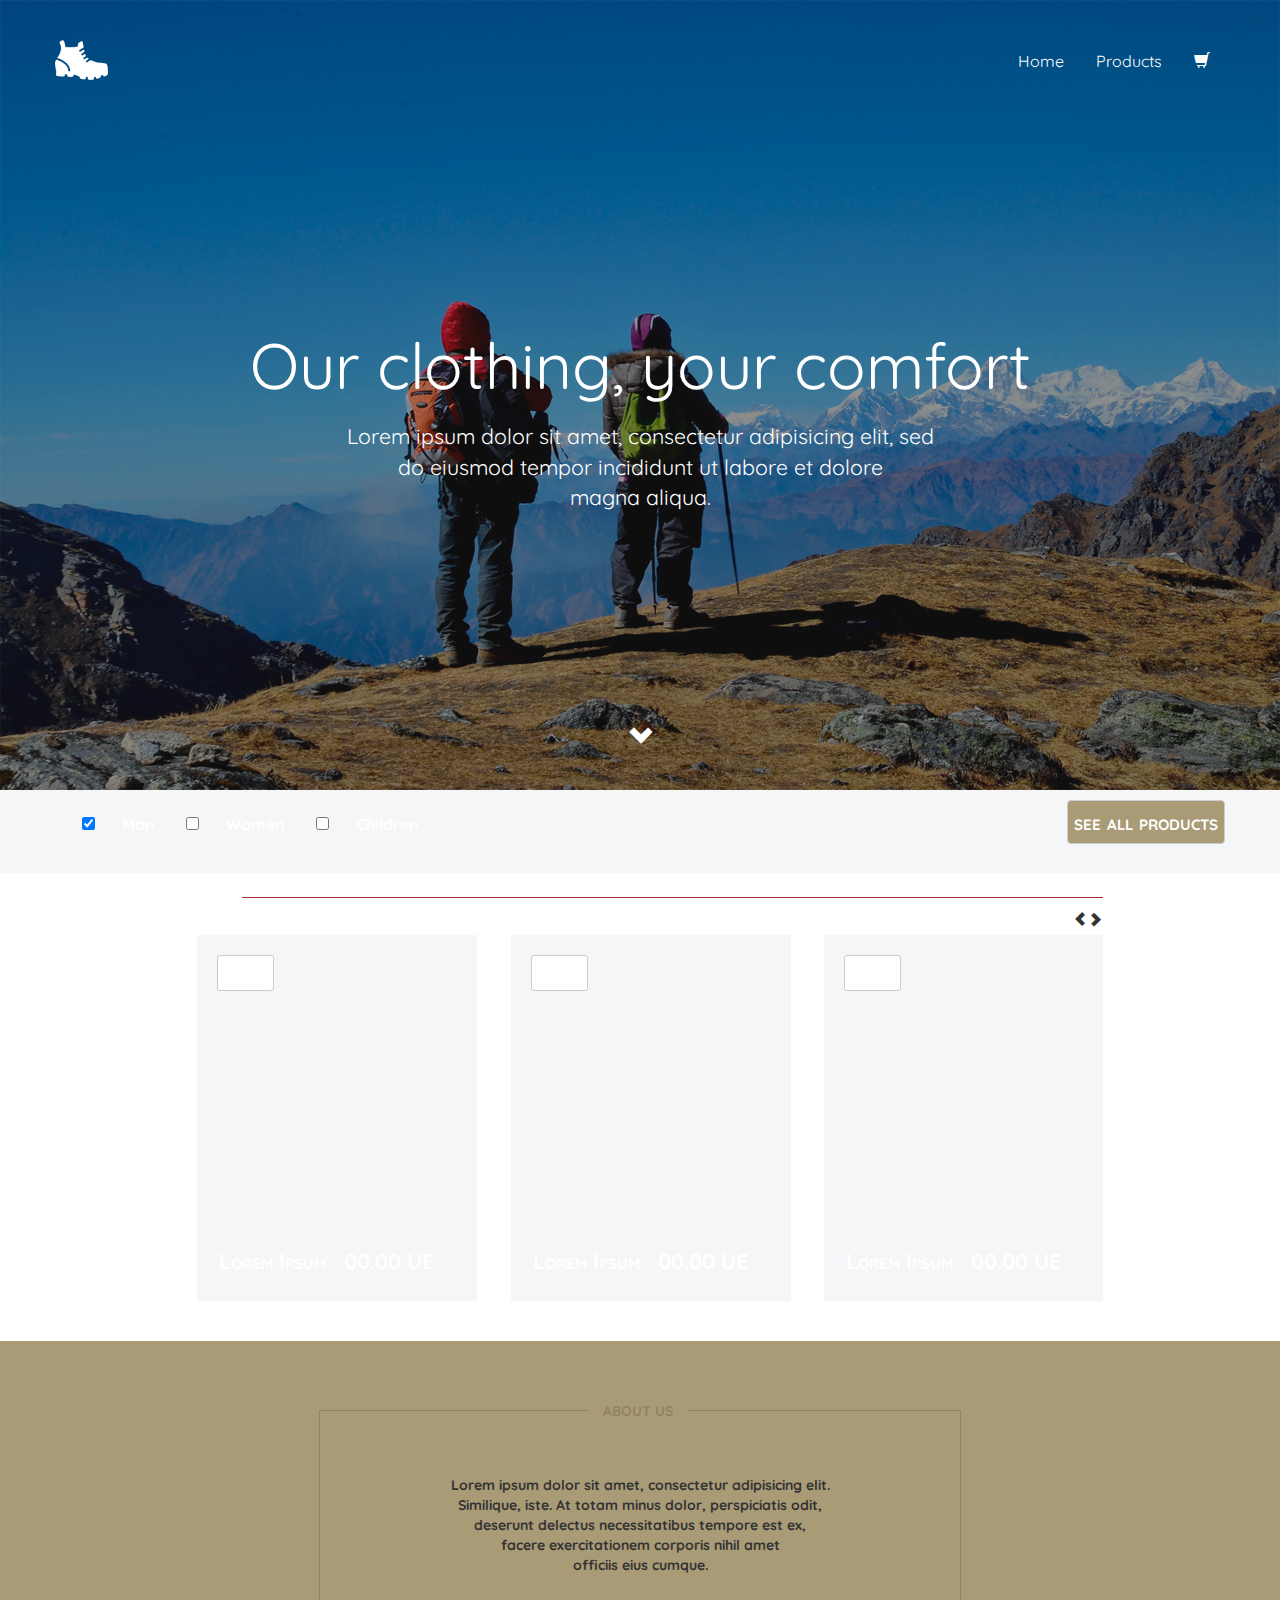
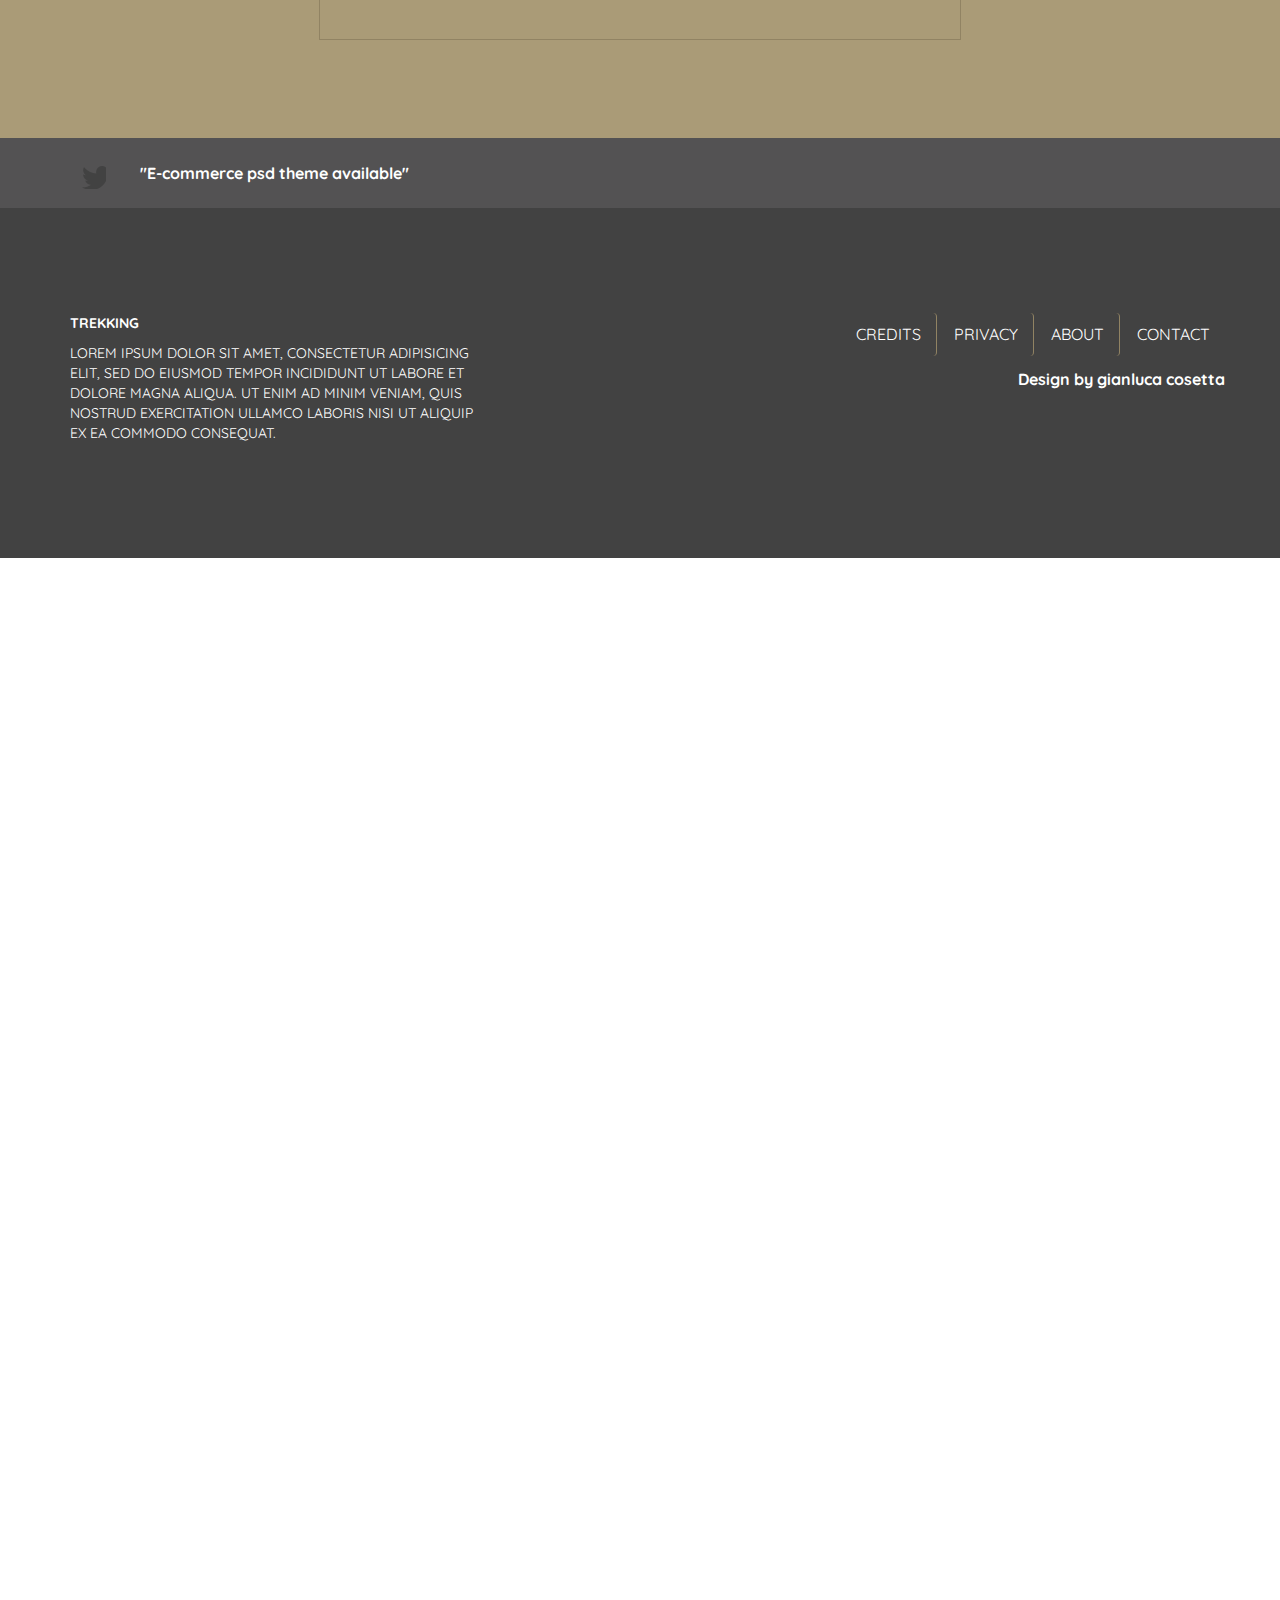
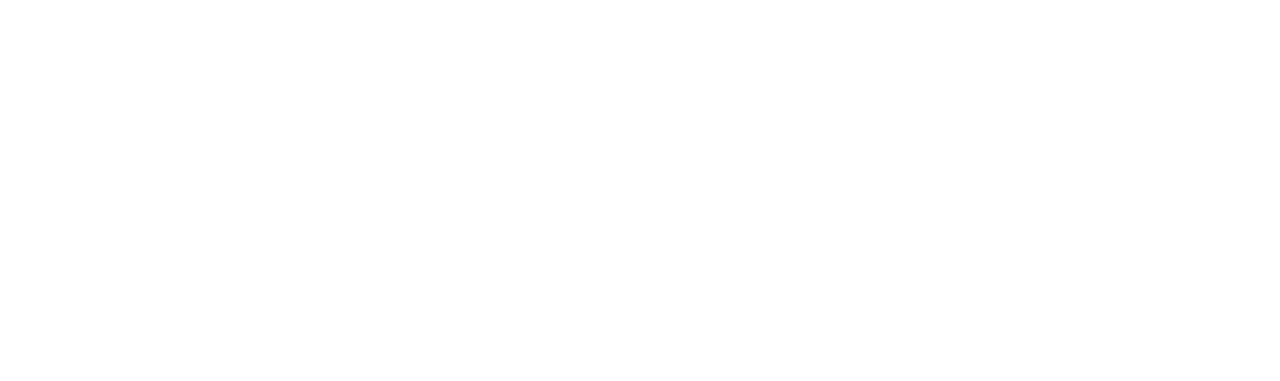
<file: maket/index.html>
<!DOCTYPE html>
<html lang="en">
<head>
	<meta charset="UTF-8">
	<title>Document</title>
	
	<meta http-equiv="X-UA-Compatible" content="IE=edge">
    <meta name="viewport" content="width=device-width, initial-scale=1">
    <title>Template</title>

    <!-- Bootstrap -->
    <link href="css/bootstrap.min.css" rel="stylesheet">
    <link rel="stylesheet" type="text/css" href="css/style.css">
    <SCRIPT type="text/javascript" src="https://ajax.googleapis.com/ajax/libs/jquery/2.1.4/jquery.min.js"></SCRIPT>
</head>
<body>
    <header class="navBarMain">
      <div  class="container">
        <div class="row navBarStyle">
            <ul class="nav nav-pills pull-right" >
              <li><a class="fontStyle fontSize12" href="#yak2">Home</a></li>
              <li><a class="fontStyle fontSize12" href="#yak1">Products</a></li>
              <li><a class ="fontStyle fontSize12" href="#"><span class="glyphicon glyphicon-shopping-cart"></span></a></li>
            </ul>
            <img src="img/logo.png" class="img-responsive "  alt="Responsive image">
        </div> 
        <div class="row">
          <div class="col-md-12">
            <div class="jumbotStyle">
            <p class="text-center fontStyle fontSize48"> Our clothing, your comfort </p>
            <p class="text-center fontStyle fontSize16">Lorem ipsum dolor sit amet, consectetur adipisicing elit, sed <br> do eiusmod tempor incididunt ut labore et dolore <br> magna aliqua. 
            </p>
          </div>  
         </div>
        </div> 
          <div class="row">
            <div class="col-md-12">
              <div class="text-center ankorStyle" > 
                  <a href="#yak1">
                     <h3 class="ankH3Style"><span class="glyphicon glyphicon-chevron-down ankorFontColor"></span>
                     </h3>
                  </a>
              </div>
          </div>
          </div>
      </div>
    </header>

	<main id="yak1" class="mainSect1Style">  
      <div class="container">
      	<div class="row">
     

            <input type="checkbox" checked="checked"  name="checkDo" id="chekDo1"/><label class=" fontStyle fontSize12" for="chekDo">Man</label>

			<input type="checkbox" name="checkDo" id="chekDo2"/><label class=" fontStyle fontSize12" for="chekDo">Women</label>

			<input type="checkbox"  name="checkDo" id="chekDo3"/><label class=" fontStyle fontSize12" for="chekDo">Children</label>

			<button type="button" name="buttomCheckAll"  class="btn btn-default buttonStyle fontStyleBTN fontSize16 pull-right">see all products
			</button>

	<div class="manBlock" name="Man">
    	<div class="slider" name="slider">
       		

			<div class="row">
			   	<div class="col-md-1 fontStyle fontSize12 lineStyle">Men</div>
			   	<div class="col-md-11 line"></div>
			</div>
            
            <div class="row">
			   	<div class="col-md-12">
            
    	<div class="pull-right next"><span class="glyphicon glyphicon-chevron-right"></span></div>
    	<div class="pull-right prev"><span class="glyphicon glyphicon-chevron-left"></span></div>
    	
			     </div>
		   </div> <!-- end of slider button -->

		<div class="row">
    		<div class="col-md-12">

	   <div class="slides">
        <div class="slide">
         <div class="boxIn">
          
				<div class="seven">
		         <div class="btn-group ">
		            <button type="button" class="btn btn-default btn-sm dropdown-toggle fontStyle fontStyleBold fontSize12" data-toggle="dropdown">
		              size <span class="caret"></span>
		            </button>
		            <ul class="dropdown-menu" role="menu">
		              <li><a href="#">Action</a></li>
		              <li><a href="#">Another action</a></li>
		              <li><a href="#">Something else here</a></li>
		              <li class="divider"></li>
		              <li><a href="#">Separated link</a></li>
		            </ul>
		          </div>
				</div>

		 
			   <div class="eight">
			     <div class="blue"></div>
			     <div class="yellow"></div>
			     <div class="black"></div>
			   </div>
	 
			   <div class="three">
			      <p class="five fontStyle fontStyleBold fontSize16">Lorem Ipsum</p>
			      <p class="six fontStyle fontStyleBold fontSize16">00.00 UE</p>
			   </div>
       
        	</div>

        </div>
        <div class="slide">
         <div class="boxIn">
          
				<div class="seven">
		         <div class="btn-group ">
		            <button type="button" class="btn btn-default btn-sm dropdown-toggle fontStyle fontStyleBold fontSize12" data-toggle="dropdown">
		              size <span class="caret"></span>
		            </button>
		            <ul class="dropdown-menu" role="menu">
		              <li><a href="#">Action</a></li>
		              <li><a href="#">Another action</a></li>
		              <li><a href="#">Something else here</a></li>
		              <li class="divider"></li>
		              <li><a href="#">Separated link</a></li>
		            </ul>
		          </div>
				</div>

		 
			   <div class="eight">
			     <div class="blue"></div>
			     <div class="yellow"></div>
			     <div class="black"></div>
			   </div>
	 
			   <div class="three">
			      <p class="five fontStyle fontStyleBold fontSize16">Lorem Ipsum</p>
			      <p class="six fontStyle fontStyleBold fontSize16">00.00 UE</p>
			   </div>
       
        	</div>

        </div>
        <div class="slide">
          <div class="boxIn">
          
				<div class="seven">
		         <div class="btn-group ">
		            <button type="button" class="btn btn-default btn-sm dropdown-toggle fontStyle fontStyleBold fontSize12" data-toggle="dropdown">
		              size <span class="caret"></span>
		            </button>
		            <ul class="dropdown-menu" role="menu">
		              <li><a href="#">Action</a></li>
		              <li><a href="#">Another action</a></li>
		              <li><a href="#">Something else here</a></li>
		              <li class="divider"></li>
		              <li><a href="#">Separated link</a></li>
		            </ul>
		          </div>
				</div>

		 
			   <div class="eight">
			     <div class="blue"></div>
			     <div class="yellow"></div>
			     <div class="black"></div>
			   </div>
	 
			   <div class="three">
			      <p class="five fontStyle fontStyleBold fontSize16">Lorem Ipsum</p>
			      <p class="six fontStyle fontStyleBold fontSize16">00.00 UE</p>
			   </div>
       
        	</div>

        </div>
        <div class="slide">
          <div class="boxIn">
          
				<div class="seven">
		         <div class="btn-group ">
		            <button type="button" class="btn btn-default btn-sm dropdown-toggle fontStyle fontStyleBold fontSize12" data-toggle="dropdown">
		              size <span class="caret"></span>
		            </button>
		            <ul class="dropdown-menu" role="menu">
		              <li><a href="#">Action</a></li>
		              <li><a href="#">Another action</a></li>
		              <li><a href="#">Something else here</a></li>
		              <li class="divider"></li>
		              <li><a href="#">Separated link</a></li>
		            </ul>
		          </div>
				</div>

		 
			   <div class="eight">
			     <div class="blue"></div>
			     <div class="yellow"></div>
			     <div class="black"></div>
			   </div>
	 
			   <div class="three">
			      <p class="five fontStyle fontStyleBold fontSize16">Lorem Ipsum</p>
			      <p class="six fontStyle fontStyleBold fontSize16">00.00 UE</p>
			   </div>
       
        	</div>

        </div>
        <div class="slide">
          
            <div class="boxIn">
          
				<div class="seven">
		         <div class="btn-group ">
		            <button type="button" class="btn btn-default btn-sm dropdown-toggle fontStyle fontStyleBold fontSize12" data-toggle="dropdown">
		              size <span class="caret"></span>
		            </button>
		            <ul class="dropdown-menu" role="menu">
		              <li><a href="#">Action</a></li>
		              <li><a href="#">Another action</a></li>
		              <li><a href="#">Something else here</a></li>
		              <li class="divider"></li>
		              <li><a href="#">Separated link</a></li>
		            </ul>
		          </div>
				</div>

		 
			   <div class="eight">
			     <div class="blue"></div>
			     <div class="yellow"></div>
			     <div class="black"></div>
			   </div>
	 
			   <div class="three">
			      <p class="five fontStyle fontStyleBold fontSize16">Lorem Ipsum</p>
			      <p class="six fontStyle fontStyleBold fontSize16">00.00 UE</p>
			   </div>
       
        	</div>

       </div> <!-- Slide-->
      </div> <!-- Slides -->

     </div> <!-- Col-md-12 -->
    </div> <!--Row Slider -->
        </div> <!-- slider -->
            </div> <!-- manBlock end -->

    <div class="womenBlock" name="Women">
        <div class="slider" name="slider">

		<div class="row">
			<div class="col-md-10 line"></div>
			<div class="col-md-2 fontStyle fontSize12 lineStyle">Weman</div>
		</div>	
		<div class="row">
            <div class="col-md-12">
                <div class="prev"><span class="glyphicon glyphicon-chevron-left"></span></div>
                <div class="next"><span class="glyphicon glyphicon-chevron-right"></span></div>
            </div>
		</div>

	   <div class="slides">
	        <div class="slide">
	         <div class="boxIn">
	          
					<div class="seven">
			         <div class="btn-group ">
			            <button type="button" class="btn btn-default btn-sm dropdown-toggle fontStyle fontStyleBold fontSize12" data-toggle="dropdown">
			              size <span class="caret"></span>
			            </button>
			            <ul class="dropdown-menu" role="menu">
			              <li><a href="#">Action</a></li>
			              <li><a href="#">Another action</a></li>
			              <li><a href="#">Something else here</a></li>
			              <li class="divider"></li>
			              <li><a href="#">Separated link</a></li>
			            </ul>
			          </div>
					</div>

			 
				   <div class="eight">
				     <div class="blue"></div>
				     <div class="yellow"></div>
				     <div class="black"></div>
				   </div>
		 
				   <div class="three">
				      <p class="five fontStyle fontStyleBold fontSize16">Lorem Ipsum</p>
				      <p class="six fontStyle fontStyleBold fontSize16">00.00 UE</p>
				   </div>
	       
	        	</div>

	        </div>
	        <div class="slide">
	         <div class="boxIn">
	          
					<div class="seven">
			         <div class="btn-group ">
			            <button type="button" class="btn btn-default btn-sm dropdown-toggle fontStyle fontStyleBold fontSize12" data-toggle="dropdown">
			              size <span class="caret"></span>
			            </button>
			            <ul class="dropdown-menu" role="menu">
			              <li><a href="#">Action</a></li>
			              <li><a href="#">Another action</a></li>
			              <li><a href="#">Something else here</a></li>
			              <li class="divider"></li>
			              <li><a href="#">Separated link</a></li>
			            </ul>
			          </div>
					</div>

			 
				   <div class="eight">
				     <div class="blue"></div>
				     <div class="yellow"></div>
				     <div class="black"></div>
				   </div>
		 
				   <div class="three">
				      <p class="five fontStyle fontStyleBold fontSize16">Lorem Ipsum</p>
				      <p class="six fontStyle fontStyleBold fontSize16">00.00 UE</p>
				   </div>
	       
	        	</div>

	        </div>
	        <div class="slide">
	          <div class="boxIn">
	          
					<div class="seven">
			         <div class="btn-group ">
			            <button type="button" class="btn btn-default btn-sm dropdown-toggle fontStyle fontStyleBold fontSize12" data-toggle="dropdown">
			              size <span class="caret"></span>
			            </button>
			            <ul class="dropdown-menu" role="menu">
			              <li><a href="#">Action</a></li>
			              <li><a href="#">Another action</a></li>
			              <li><a href="#">Something else here</a></li>
			              <li class="divider"></li>
			              <li><a href="#">Separated link</a></li>
			            </ul>
			          </div>
					</div>

			 
				   <div class="eight">
				     <div class="blue"></div>
				     <div class="yellow"></div>
				     <div class="black"></div>
				   </div>
		 
				   <div class="three">
				      <p class="five fontStyle fontStyleBold fontSize16">Lorem Ipsum</p>
				      <p class="six fontStyle fontStyleBold fontSize16">00.00 UE</p>
				   </div>
	       
	        	</div>

	        </div>
	        <div class="slide">
	          <div class="boxIn">
	          
					<div class="seven">
			         <div class="btn-group ">
			            <button type="button" class="btn btn-default btn-sm dropdown-toggle fontStyle fontStyleBold fontSize12" data-toggle="dropdown">
			              size <span class="caret"></span>
			            </button>
			            <ul class="dropdown-menu" role="menu">
			              <li><a href="#">Action</a></li>
			              <li><a href="#">Another action</a></li>
			              <li><a href="#">Something else here</a></li>
			              <li class="divider"></li>
			              <li><a href="#">Separated link</a></li>
			            </ul>
			          </div>
					</div>

			 
				   <div class="eight">
				     <div class="blue"></div>
				     <div class="yellow"></div>
				     <div class="black"></div>
				   </div>
		 
				   <div class="three">
				      <p class="five fontStyle fontStyleBold fontSize16">Lorem Ipsum</p>
				      <p class="six fontStyle fontStyleBold fontSize16">00.00 UE</p>
				   </div>
	       
	        	</div>

	        </div>
	        <div class="slide">
	          
	            <div class="boxIn">
	          
					<div class="seven">
			         <div class="btn-group ">
			            <button type="button" class="btn btn-default btn-sm dropdown-toggle fontStyle fontStyleBold fontSize12" data-toggle="dropdown">
			              size <span class="caret"></span>
			            </button>
			            <ul class="dropdown-menu" role="menu">
			              <li><a href="#">Action</a></li>
			              <li><a href="#">Another action</a></li>
			              <li><a href="#">Something else here</a></li>
			              <li class="divider"></li>
			              <li><a href="#">Separated link</a></li>
			            </ul>
			          </div>
					</div>

			 
				   <div class="eight">
				     <div class="blue"></div>
				     <div class="yellow"></div>
				     <div class="black"></div>
				   </div>
		 
				   <div class="three">
				      <p class="five fontStyle fontStyleBold fontSize16">Lorem Ipsum</p>
				      <p class="six fontStyle fontStyleBold fontSize16">00.00 UE</p>
				   </div>
	       
	        	</div>
	       	</div> <!-- Slide-->

      </div> <!-- Slides -->
     </div> <!-- Slider womblock -->
    </div> <!-- womenBlock end-->
   
	<div class="childrenBlock" name="Children">
        <div class="slider" name="slider">
        
        <div class="row">
			<div class="col-md-1 fontStyle fontSize12 lineStyle">Children</div>
			<div class="col-md-11 line"></div>
		</div>	

    	<div class="pull-right next"><span class="glyphicon glyphicon-chevron-right"></span></div>
    	<div class="pull-right prev"><span class="glyphicon glyphicon-chevron-left"></span></div>
    	
	   <div class="slides">
        <div class="slide">
         <div class="boxIn">
          
				<div class="seven">
		         <div class="btn-group ">
		            <button type="button" class="btn btn-default btn-sm dropdown-toggle fontStyle fontStyleBold fontSize12" data-toggle="dropdown">
		              size <span class="caret"></span>
		            </button>
		            <ul class="dropdown-menu" role="menu">
		              <li><a href="#">Action</a></li>
		              <li><a href="#">Another action</a></li>
		              <li><a href="#">Something else here</a></li>
		              <li class="divider"></li>
		              <li><a href="#">Separated link</a></li>
		            </ul>
		          </div>
				</div>

		 
			   <div class="eight">
			     <div class="blue"></div>
			     <div class="yellow"></div>
			     <div class="black"></div>
			   </div>
	 
			   <div class="three">
			      <p class="five fontStyle fontStyleBold fontSize16">Lorem Ipsum</p>
			      <p class="six fontStyle fontStyleBold fontSize16">00.00 UE</p>
			   </div>
       
        	</div>

        </div>
        <div class="slide">
         <div class="boxIn">
          
				<div class="seven">
		         <div class="btn-group ">
		            <button type="button" class="btn btn-default btn-sm dropdown-toggle fontStyle fontStyleBold fontSize12" data-toggle="dropdown">
		              size <span class="caret"></span>
		            </button>
		            <ul class="dropdown-menu" role="menu">
		              <li><a href="#">Action</a></li>
		              <li><a href="#">Another action</a></li>
		              <li><a href="#">Something else here</a></li>
		              <li class="divider"></li>
		              <li><a href="#">Separated link</a></li>
		            </ul>
		          </div>
				</div>

		 
			   <div class="eight">
			     <div class="blue"></div>
			     <div class="yellow"></div>
			     <div class="black"></div>
			   </div>
	 
			   <div class="three">
			      <p class="five fontStyle fontStyleBold fontSize16">Lorem Ipsum</p>
			      <p class="six fontStyle fontStyleBold fontSize16">00.00 UE</p>
			   </div>
       
        	</div>

        </div>
        <div class="slide">
          <div class="boxIn">
          
				<div class="seven">
		         <div class="btn-group ">
		            <button type="button" class="btn btn-default btn-sm dropdown-toggle fontStyle fontStyleBold fontSize12" data-toggle="dropdown">
		              size <span class="caret"></span>
		            </button>
		            <ul class="dropdown-menu" role="menu">
		              <li><a href="#">Action</a></li>
		              <li><a href="#">Another action</a></li>
		              <li><a href="#">Something else here</a></li>
		              <li class="divider"></li>
		              <li><a href="#">Separated link</a></li>
		            </ul>
		          </div>
				</div>

		 
			   <div class="eight">
			     <div class="blue"></div>
			     <div class="yellow"></div>
			     <div class="black"></div>
			   </div>
	 
			   <div class="three">
			      <p class="five fontStyle fontStyleBold fontSize16">Lorem Ipsum</p>
			      <p class="six fontStyle fontStyleBold fontSize16">00.00 UE</p>
			   </div>
       
        	</div>

        </div>
        <div class="slide">
          <div class="boxIn">
          
				<div class="seven">
		         <div class="btn-group ">
		            <button type="button" class="btn btn-default btn-sm dropdown-toggle fontStyle fontStyleBold fontSize12" data-toggle="dropdown">
		              size <span class="caret"></span>
		            </button>
		            <ul class="dropdown-menu" role="menu">
		              <li><a href="#">Action</a></li>
		              <li><a href="#">Another action</a></li>
		              <li><a href="#">Something else here</a></li>
		              <li class="divider"></li>
		              <li><a href="#">Separated link</a></li>
		            </ul>
		          </div>
				</div>

		 
			   <div class="eight">
			     <div class="blue"></div>
			     <div class="yellow"></div>
			     <div class="black"></div>
			   </div>
	 
			   <div class="three">
			      <p class="five fontStyle fontStyleBold fontSize16">Lorem Ipsum</p>
			      <p class="six fontStyle fontStyleBold fontSize16">00.00 UE</p>
			   </div>
       
        	</div>

        </div>
        <div class="slide">
          
            <div class="boxIn">
          
				<div class="seven">
		         <div class="btn-group ">
		            <button type="button" class="btn btn-default btn-sm dropdown-toggle fontStyle fontStyleBold fontSize12" data-toggle="dropdown">
		              size <span class="caret"></span>
		            </button>
		            <ul class="dropdown-menu" role="menu">
		              <li><a href="#">Action</a></li>
		              <li><a href="#">Another action</a></li>
		              <li><a href="#">Something else here</a></li>
		              <li class="divider"></li>
		              <li><a href="#">Separated link</a></li>
		            </ul>
		          </div>
				</div>

		 
			   <div class="eight">
			     <div class="blue"></div>
			     <div class="yellow"></div>
			     <div class="black"></div>
			   </div>
	 
			   <div class="three">
			      <p class="five fontStyle fontStyleBold fontSize16">Lorem Ipsum</p>
			      <p class="six fontStyle fontStyleBold fontSize16">00.00 UE</p>
			   </div>
       
        	</div>

       </div> <!-- Slide-->

      </div> <! -- slides end -->
       </div> <!-- slider childrenBlock end -->
    </div> <!-- chidrenBlock end -->
            
  </div> <!-- row global-->
 </div>  <!-- container global-->
</main> <!-- end shop block -->

<footer>
        <div class="foterMainStyle">
          <div class="firstElemFooterStyle">
            <div class="container ">
              <div class="row">
                <div class="col-md-12 col-xs-12 col-sm-6">              
                  <div class="oneElemStyle">  
                    <div class="caption text-center">
                      <strong id="yak2">
                        ABOUT US
                      </strong>
                    </div>
                     <p class="lorIps text-center">
                      Lorem ipsum dolor sit amet, consectetur adipisicing elit.</br> Similique, iste. At totam minus dolor, perspiciatis odit,</br> deserunt delectus necessitatibus tempore est ex,</br> facere exercitationem corporis nihil amet</br> officiis eius cumque.
                    </p>
                  </div>
                </div>
              </div>
            </div>
          </div>
            <div class="secondElemFooterStyle">
              <div class="container">
                <div class="row">  
                  <ul class="spryteStyle">
                    <li><a ></a>
                      <a href="#">
                      <div class="spryteTwittreImage"></div></a>
                    </li>
                    <li>
                      <a href="#" class="someFrazeSize ">
                          <strong class="fontStyle fontSize12">"E-commerce psd theme available"
                          </strong>
                      </a>
                    </li>
                  </ul>
                </div>   
              </div>
            </div>
             <div class="thirdElemFooterStyle">
               <div class="container">
                 <div class="row ">
                   <div class="col-md-6 .col-xs-12 .col-sm-6">
                     <strong class="text-uppercase fontStyle mainSectStyle strongFooterStyle">
                       trekking
                     </strong>
                     <p class="text-justify text-uppercase fontStyle">
                       Lorem ipsum dolor sit amet, consectetur adipisicing</br> elit, sed do eiusmod
                       tempor incididunt ut labore et</br> dolore magna aliqua. Ut enim ad minim veniam,
                       quis </br> nostrud exercitation ullamco laboris nisi ut aliquip </br>ex ea commodo
                       consequat. 
                     </p>
                   </div>
                   <div class="col-md-6 .col-xs-12 .col-sm-6">
                     <ul class="nav nav-pills side-right" >
                      <li><a class="text-uppercase fontStyle fontSize12 navPillStyle" href="#">credits</a></li>
                      <li><a class="text-uppercase fontStyle fontSize12 navPillStyle" href="#">privacy</a></li>
                      <li><a class ="text-uppercase fontStyle fontSize12 navPillStyle" href="#">about</a></li>
                      <li><a class="text-uppercase fontStyle fontSize12" href="#">contact</a></li>
                     </ul>
                     <p class="fontStyle fontSize12 side-right-p">
                       <strong>
                         Design by gianluca cosetta
                       </strong>
                     </p>
                   </div>
                 </div>
                </div>    
             </div>   
         </div>
       </footer>

<script src="https://ajax.googleapis.com/ajax/libs/jquery/1.11.1/jquery.min.js"></script>
    <!-- Include all compiled plugins (below), or include individual files as needed -->
    <script src="js/bootstrap.min.js"></script>
	<script src="js/main.js" type="text/javascript" charset="utf-8" async defer></script>  

</body>
</html>
</file>
<file: maket/css/style.css>
@import url(https://fonts.googleapis.com/css?family=Quicksand);

/* Main elements Style group */
  /* Header part Style */
.navBarMain {    
    margin-top: 40px; 
    width:auto;
    height: 790px;
    margin: auto;
    background-image: url(../img/body.png); 
    background-repeat: no-repeat;
    background-size: cover;
}

.navBarStyle {
    height: 120px;
    padding: 40px 0 40px 0;
}

.jumbotStyle{
    height: 559px;
    background: inherit;
    padding: 200px 0 200px 0;
}

.ankorStyle {
    height: 111px;
    padding:44px 0 44px 0;
}

.ankH3Style {
    margin: auto;
    padding: auto;
}
/* Main part style*/

.mainSect1Style {
    position: relative;
    background: linear-gradient( to top, white 85% , #f5f6f7 15% );
}



/* Checkbox&Button */

#chekDo1, #chekDo2, #chekDo3{
	position:relative;
	display:inline-block;
	margin:27px;
    }
    #chekDo1:checked~.manBlock{
    display:block;
    }
    #chekDo2:checked~.womenBlock{
    display:block;
    }
    #chekDo3:checked~.childrenBlock{
    display:block;
    }

 .buttonStyle{
    background-color: #aa9b77;
    margin: 10px auto;
    padding: 6px;
    vertical-align: middle;
}

/*Fount group header&main*/

.fontStyle {
    font-family: 'Quicksand', sans-serif;
    color:brown;
}

.fontStyleBTN {
	font-family: 'Quicksand', sans-serif;
    color:white;
    font-weight: bold;
    font-variant: small-caps;
}

.fontStyleBold {
	font-weight: bold;
    font-variant: small-caps;
}

.fontSize12{
    font-size: 12pt;
}

.fontSize16{
    font-size: 16pt;
    
}

.fontSize48{
    font-size: 48pt;
}

/*Fount group header&main*/

.fontStyle {
    font-family: 'Quicksand', sans-serif;
    color:brown;
}

.fontStyleBTN {
	font-family: 'Quicksand', sans-serif;
    color:white;
    font-weight: bold;
    font-variant: small-caps;
}

.fontStyleBold {
	font-weight: bold;
    font-variant: small-caps;
}

.fontSize12{
    font-size: 12pt;
}

.fontSize16{
    font-size: 16pt;
    
}

.fontSize48{
    font-size: 48pt;
}

/* Slider style block */

.manBlock, .womenBlock, .childrenBlock{
  position: relative;
  display:none;
  width:80%;
  height:30%;
  margin: auto;
  padding: 5px;
  
}

.line{
	border-bottom:1px solid brown;
	padding-top: 10px;
    }
    .lineStyle{
	   text-align: center;
        }

/* Slider Group */
.slider {
  overflow:hidden; /* Скрываем всё что за блоком слайдера */
  position:relative;
  width: 100%;
  height:35%; 
  margin: 25px auto;
  }
  
  .slider .slides {
  position:relative;
  transition:1s; /* Задаем время изменения блока, отвечает за плавную прокрутку */
  }
     .slider .slides .slide {
        float: left;
        display:block;
        }
       /*.slider .slides .slide img{
          
        } */
        
        .slider .next {
          position:relative;
          display:inline-block;
          float:none;
          height:15px;
          width:15px;
          z-index:1;
          cursor:pointer;
          }
          .slider .prev {
            position:relative;
            display:inline-block;
          	float:none;
            height:15px;
            width:15px;
            z-index:1;
            cursor:pointer;
            }
			.slide {
			  position: relative;
			  display: inline-block;
			  margin: 10px 20px;
			  padding: 0px auto ;
			  width:1.97%;
			  height:auto; 
			}
            .boxIn{
						position: relative;
						display: inline-block;
                        /*margin: 3px;*/
						padding: auto;
						width:280px;
						height:366px;
						background-color: #f5f6f7;
						background-image: url(http://lorempixel.com/200/250);
						background-repeat: no-repeat;
						background-position: 35px 55px;
						border: 5px solid transparent;
						}
						.boxIn:hover{
    					border-color:blue;
						}

						.boxIn:hover > .eight{
  						opacity: 1;
  						}


					
/* IMG good's block */

.three, .seven, .eight{
  position:relative;
  display: inline-block;
}

.seven{
  color:black;
  display:inline-block;
  margin: 15px;
  }
.three{
  display:inline-block;
  margin: 240px 10px 10px 10px;
  color:yellow;
 }


.five, .six{
  display: inline-block ;
  padding: 0px 7px;
}

.eight{
        display:inline-block;
        margin: 10px 10px 10px 110px;
        opacity: 0;
        /*left:280px;*/
       }

.blue{
		  position:relative;
		  display: inline-block;
		  width: 14px;
			height: 14px;
			background: blue;
			-moz-border-radius: 7px;
			-webkit-border-radius: 7px;
			border-radius: 7px;
		  }
		  .yellow{
		  position:relative;
		  display: inline-block;  
		  width: 14px;
			height: 14px;
			background: yellow;
			-moz-border-radius: 7px;
			-webkit-border-radius: 7px;
			border-radius: 7px;
		  }
		  .black{
		  position:relative;
		  display: inline-block;  
		  width: 14px;
			height: 14px;
			background: black;
			-moz-border-radius: 7px;
			-webkit-border-radius: 7px;
			border-radius: 7px;
		  }
      
/*Footer part style*/
.foterMainStyle{
    position: relative;
    display: block;
    width:auto;
    height:2240px;
}

.firstElemFooterStyle{
  position:relative;
  display: block;
  width:auto;
  height:397px;
  background-color: #aa9b77;
  margin: auto;
  /*padding: 69px 21.8%;*/
}

.oneElemStyle{
  position:relative;
  display: block;
  width:auto;
  height:auto;
  /*width:710px;
  height:250px;*/
  border:1px solid #918363;
  margin: 69px 21.8%;
  /*overflow: hidden;*/
}

.caption{
  position:absolute;
  width:15.5%;
  top:-10px;
  left:42%;
  overflow: visible;
  background-color: #aa9b77;
  color:#918363;
  font-family: 'Quicksand', sans-serif;
  font-weight: bold;

}

.lorIps{
    position: relative;
    width:auto;
    height:auto;
    /*text-align: center;*/
    margin: 10%;
    padding: auto;
    /*padding-bottom: 10%;
    margin: auto;*/
    font-family: 'Quicksand', sans-serif;
    font-weight: bold;
}

.secondElemFooterStyle{
    position: relative;
    display: block;
    width:100%;
    height:70px;
    background-color: #535253;
    margin: 0;
    padding: auto;
}

.spryteStyle{
    position: relative;
    display: inline-block;
    list-style: none;
    width: 100%;
    height: 70px;
    padding: 0;    
}

.spryteTwittreImage{
    width: 36px;
    height: 36px;
    background-image: url(../img/twitter.png);
    background-position: left 15px, bottom 3px ;
    background-repeat: no-repeat;
    /*top:-10px;*/                
}

.someFrazeSize{
    position: relative;
    display: inline-block;
    width: auto;
    height: 46px;
    list-style: none;
    vertical-align: middle;
    top: -15px;
}

.spryteStyle li {
    position: relative;
    display: inline-block;
    margin: 10px;
    padding: 5px;
}

.thirdElemFooterStyle{
    position: relative;
    display: block;
    width: 100%;
    height: 350px;
    background-color: #424242;
    padding:105px 0;
}

.strongFooterStyle{
    position: relative;
    display: block;
    padding-bottom: 10px;
}

.pFooterStyle{
    position: relative;
    display: block;
    padding-top: 10px;
}

.navPillStyle{
    border-right: 1px solid #918363;
}

.side-right{
    position: absolute;
    right: 0;
}

.side-right-p{
    position: absolute;
    right: 0;
    top: 55px;
}


/*Fount group header&main*/

.fontStyle {
    font-family: 'Quicksand', sans-serif;
    color: white ;
}

.fontSize12{
    font-size: 12pt;

}

.fontSize16{
    font-size: 16pt;
}

.fontSize48{
    font-size: 48pt;
}

.ankorFontColor{
    color: white;
}

.fontColorMain {
    color: #333333;
}
</file>
